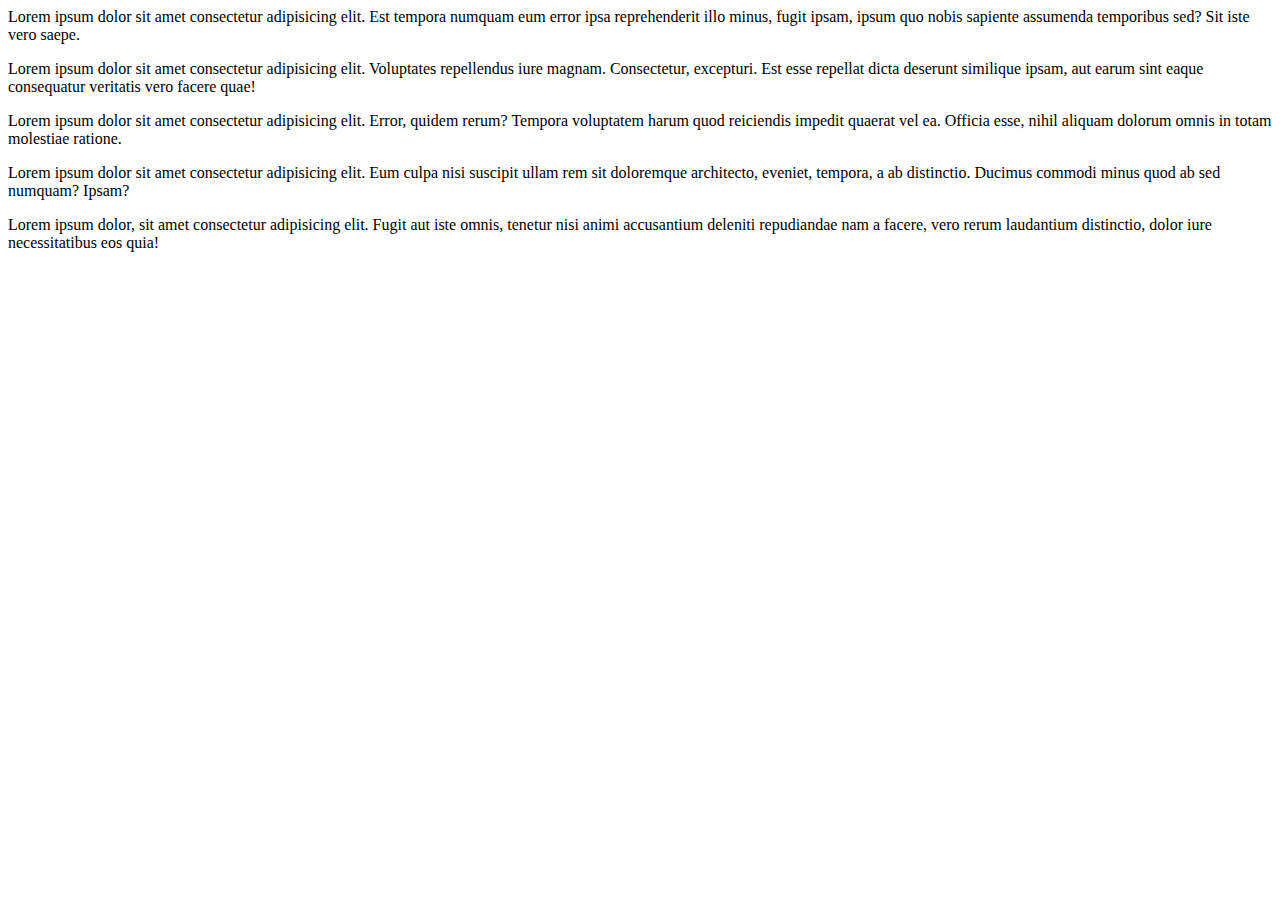
<file: ejercicioResaltador/index.html>
<html lang="en">
<head>
    <meta charset="UTF-8">
    <meta http-equiv="X-UA-Compatible" content="IE=edge">
    <meta name="viewport" content="width=device-width, initial-scale=1.0">
    <link rel="stylesheet" href="style.css">
    <title>Resaltador</title>
</head>
<body>
    <p>Lorem ipsum dolor sit amet consectetur adipisicing elit. Est tempora numquam eum error ipsa reprehenderit illo minus, fugit ipsam, ipsum quo nobis sapiente assumenda temporibus sed? Sit iste vero saepe.</p>
    <p>Lorem ipsum dolor sit amet consectetur adipisicing elit. Voluptates repellendus iure magnam. Consectetur, excepturi. Est esse repellat dicta deserunt similique ipsam, aut earum sint eaque consequatur veritatis vero facere quae!</p>
    <p>Lorem ipsum dolor sit amet consectetur adipisicing elit. Error, quidem rerum? Tempora voluptatem harum quod reiciendis impedit quaerat vel ea. Officia esse, nihil aliquam dolorum omnis in totam molestiae ratione.</p>
    <p>Lorem ipsum dolor sit amet consectetur adipisicing elit. Eum culpa nisi suscipit ullam rem sit doloremque architecto, eveniet, tempora, a ab distinctio. Ducimus commodi minus quod ab sed numquam? Ipsam?</p>
    <p>Lorem ipsum dolor, sit amet consectetur adipisicing elit. Fugit aut iste omnis, tenetur nisi animi accusantium deleniti repudiandae nam a facere, vero rerum laudantium distinctio, dolor iure necessitatibus eos quia!</p>
    <script src="script.js"></script>
</body>
</html>
</file>
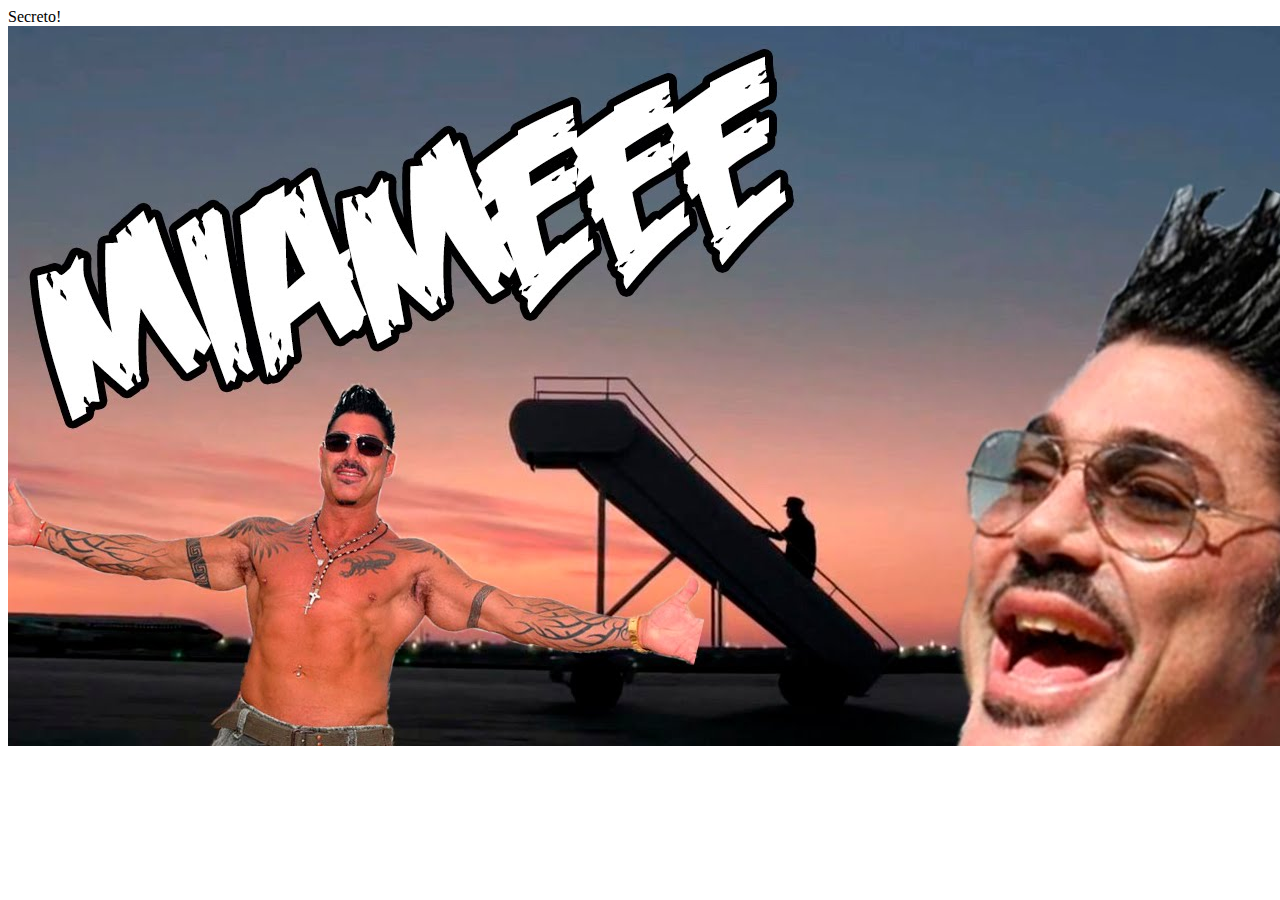
<file: ejercicios/MagicDiv/index.html>
<html lang="en">
<head>
    <meta charset="UTF-8">
    <meta http-equiv="X-UA-Compatible" content="IE=edge">
    <meta name="viewport" content="width=device-width, initial-scale=1.0">
    <link rel="stylesheet" href="style.css">
    <title>Document</title>
</head>
<body>
    <div id="magic">
        Secreto!
    </div>
    
    <img src="img/miameeee.jpg">
    
    <script src="script.js"></script>
</body>
</html>
</file>
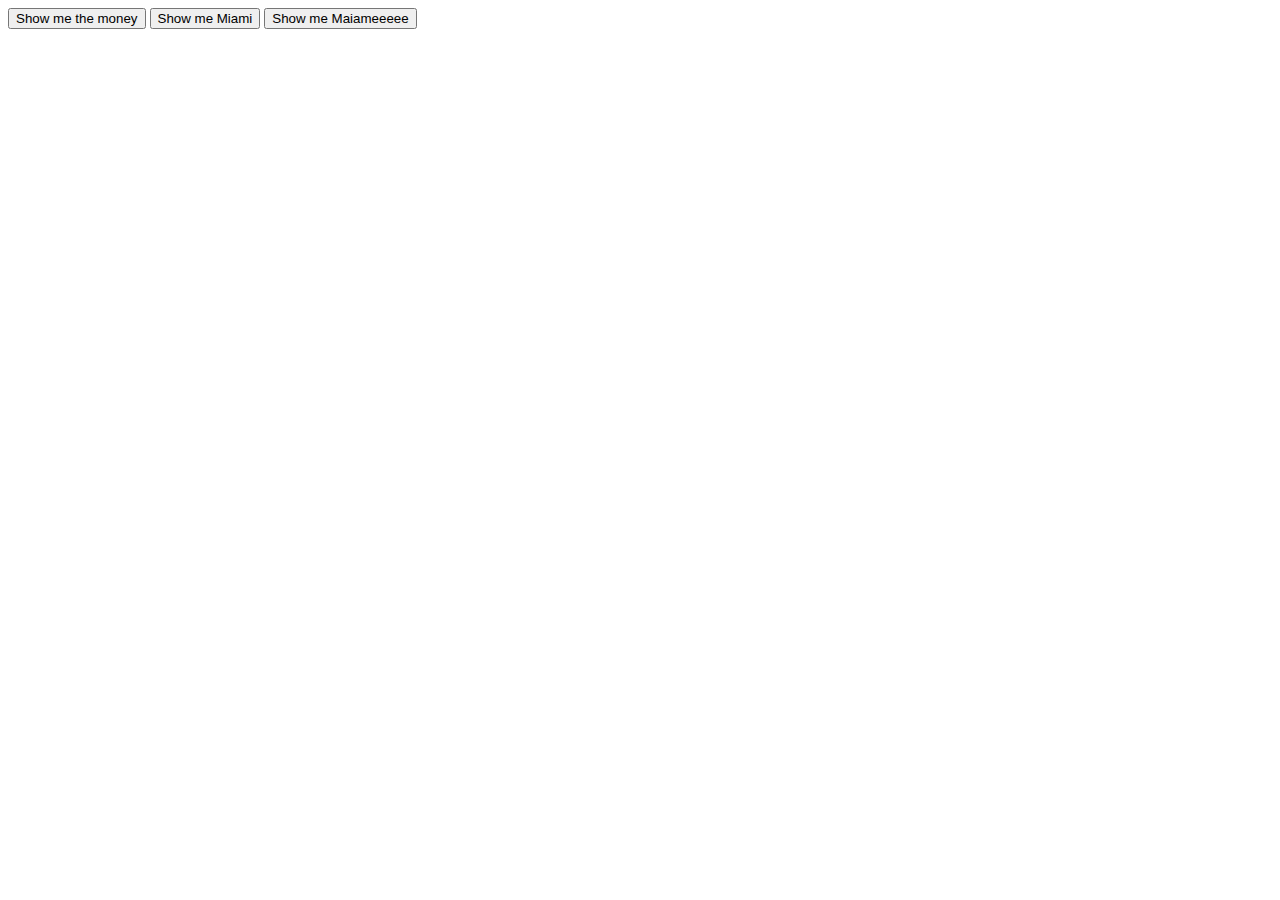
<file: ejercicios/ShowMeTheMoney/index.html>
<html lang="en">
<head>
    <meta charset="UTF-8">
    <meta http-equiv="X-UA-Compatible" content="IE=edge">
    <meta name="viewport" content="width=device-width, initial-scale=1.0">
    <link rel="stylesheet" href="style.css">
    <title>ShowMeTheMoney</title>
</head>
<body>
    <button id="money">Show me the money</button>
    <button id="miami">Show me Miami</button>
    <button id="fort">Show me Maiameeeee</button>

    <img src="img/money.png" alt="Money" class="oculto" id="moneyImg">
    <img src="img/miami.png" alt="Miami" class="oculto" id="miamiImg">
    <img src="img/miameeee.jpg" alt="Maiameeee" class="oculto" id="fortImg">

    <script src="script.js"></script>
</body>
</html>
</file>
<file: ejercicioResaltador/style.css>
.resaltado {
    background-color: yellow;
    color: red;
}
</file>
<file: ejercicios/MagicDiv/style.css>
.ocultar{
    display: none;
}
</file>
<file: ejercicios/ShowMeTheMoney/style.css>
.oculto{
    display: none;
}
</file>
